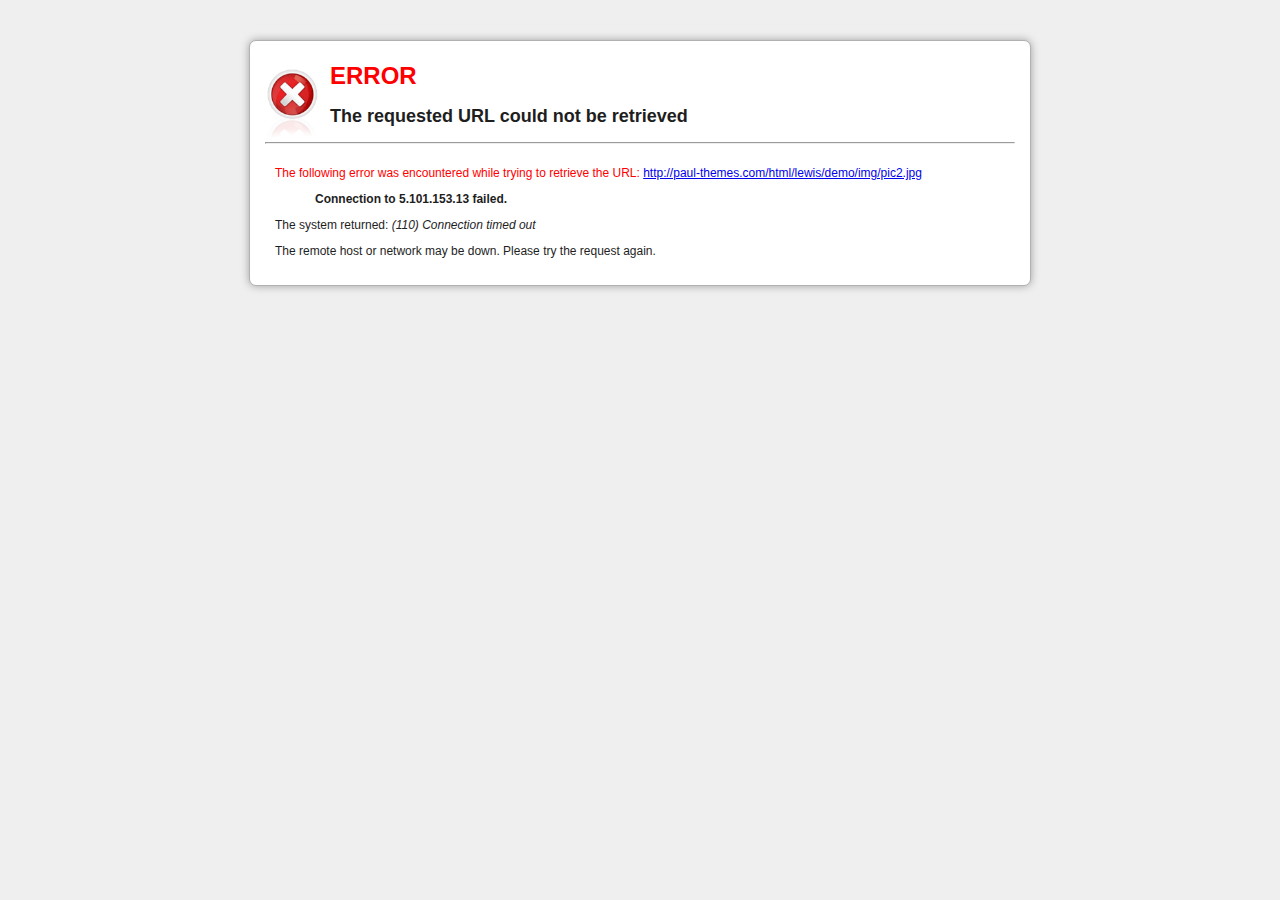
<file: assets/images/pic2.html>
<!DOCTYPE html PUBLIC "-//W3C//DTD HTML 4.01//EN" "http://www.w3.org/TR/html4/strict.dtd">
<html><head> <meta http-equiv="Content-Type" CONTENT="text/html; charset=utf-8">
<title>ERROR: The requested URL could not be retrieved</title>
<style type="text/css">
<!--  
 /*
 * Copyright (C) 1996-2016 The Squid Software Foundation and contributors
 *
 * Squid software is distributed under GPLv2+ license and includes
 * contributions from numerous individuals and organizations.
 * Please see the COPYING and CONTRIBUTORS files for details.
 */

/*
 Stylesheet for Squid Error pages
 Adapted from design by Free CSS Templates
 http://www.freecsstemplates.org
 Released for free under a Creative Commons Attribution 2.5 License
*/

/* Page basics */
* {
	font-family: verdana, sans-serif;
}

html body {
	margin: 0;
	padding: 0;
	background: #efefef;
	font-size: 12px;
	color: #1e1e1e;
}

/* Page displayed title area */
#titles {
	margin-left: 15px;
	padding: 10px;
	padding-left: 100px;
	background: url('/squid-internal-static/icons/SN.png') no-repeat left;
}

/* initial title */
#titles h1 {
	color: #000000;
}
#titles h2 {
	color: #000000;
}

/* special event: FTP success page titles */
#titles ftpsuccess {
	background-color:#00ff00;
	width:100%;
}

/* Page displayed body content area */
#content {
	padding: 10px;
	background: #ffffff;
}

/* General text */
p {
}

/* error brief description */
#error p {
}

/* some data which may have caused the problem */
#data {
}

/* the error message received from the system or other software */
#sysmsg {
}

pre {
    font-family:sans-serif;
}

/* special event: FTP / Gopher directory listing */
#dirmsg {
    font-family: courier;
    color: black;
    font-size: 10pt;
}
#dirlisting {
    margin-left: 2%;
    margin-right: 2%;
}
#dirlisting tr.entry td.icon,td.filename,td.size,td.date {
    border-bottom: groove;
}
#dirlisting td.size {
    width: 50px;
    text-align: right;
    padding-right: 5px;
}

/* horizontal lines */
hr {
	margin: 0;
}

/* page displayed footer area */
#footer {
	font-size: 9px;
	padding-left: 10px;
}
  
 body 
 :lang(fa) { direction: rtl; font-size: 100%; font-family: Tahoma, Roya, sans-serif; float: right; } 
 :lang(he) { direction: rtl; }  -->
 body
{
background-color: #ebebeb;
}

.container
{
width: 750px;
border: solid 1px #b1b1b1;
margin: 40px auto 0px auto;
background-color: #ffffff;
padding: 5px 15px 5px 15px;
border-radius: 7px;
box-shadow: 0px 0px 8px #A0A0A0;
}

h1 {color: #ff0000;}
p.redfont {color: #ff0000;}


img.blockimg
{
float: left;
margin: 5px 10px 0 0;
} 

p.footerfont
{
	color:#ffffff;
	margin: 3px 0px 3px 7px;
}

#footer
{
	background-color: #0e4883;
	width: 100%;
}
 </style>

 </head>
<body id=ERR_CONNECT_FAIL> 
   <div class="container">
   <div>
   <img border="0" src="[data-uri]" width="55" height="75" class="blockimg">
  
<h1>ERROR</h1>
<h2>The requested URL could not be retrieved</h2>
</div> <hr> 
<div id="content">  <p class="redfont">The following error was encountered while trying to retrieve the URL: <a href="http://paul-themes.com/html/lewis/demo/img/pic2.jpg">http://paul-themes.com/html/lewis/demo/img/pic2.jpg</a></p> 
 <blockquote id="error"> <p><b>Connection to 5.101.153.13 failed.</b></p> </blockquote>
 <p id="sysmsg">The system returned: <i>(110) Connection timed out</i></p>
 <p>The remote host or network may be down. Please try the request again.</p>
 <!--
 <p>Your cache administrator is <a href="mailto:webmaster?subject=CacheErrorInfo%20-%20ERR_CONNECT_FAIL&amp;body=CacheHost%3A%20localhost%0D%0AErrPage%3A%20ERR_CONNECT_FAIL%0D%0AErr%3A%20(110)%20Connection%20timed%20out%0D%0ATimeStamp%3A%20Wed,%2018%20Oct%202023%2007%3A06%3A08%20GMT%0D%0A%0D%0AClientIP%3A%20192.168.1.43%0D%0AServerIP%3A%20paul-themes.com%0D%0A%0D%0AHTTP%20Request%3A%0D%0AGET%20%2Fhtml%2Flewis%2Fdemo%2Fimg%2Fpic2.jpg%20HTTP%2F1.1%0AReferer%3A%20http%3A%2F%2Fpaul-themes.com%2Fhtml%2Flewis%2Fdemo%2Fhome-zoom.html%0D%0AConnection%3A%20keep-alive%0D%0AUser-Agent%3A%20Mozilla%2F4.5%20(compatible%3B%20HTTrack%203.0x%3B%20Windows%2098)%0D%0AAccept%3A%20text%2Fhtml,image%2Fpng,image%2Fjpeg,image%2Fpjpeg,image%2Fx-xbitmap,image%2Fsvg+xml,image%2Fgif%3Bq%3D0.9,*%2F*%3Bq%3D0.1%0D%0AAccept-Language%3A%20en,%20*%0D%0AAccept-Encoding%3A%20gzip,%20identity%3Bq%3D0.9%0D%0AHost%3A%20paul-themes.com%0D%0A%0D%0A%0D%0A">webmaster</a>.</p>  <br>
  </div>  <hr>
   <div id="footer"> 
   <p>Generated Wed, 18 Oct 2023 07:06:08 GMT by localhost (squid/3.5.25)</p>--><!-- ERR_CONNECT_FAIL --> 
   </div>  </div><!--end of container-->
   </body>
   </html>
</file>
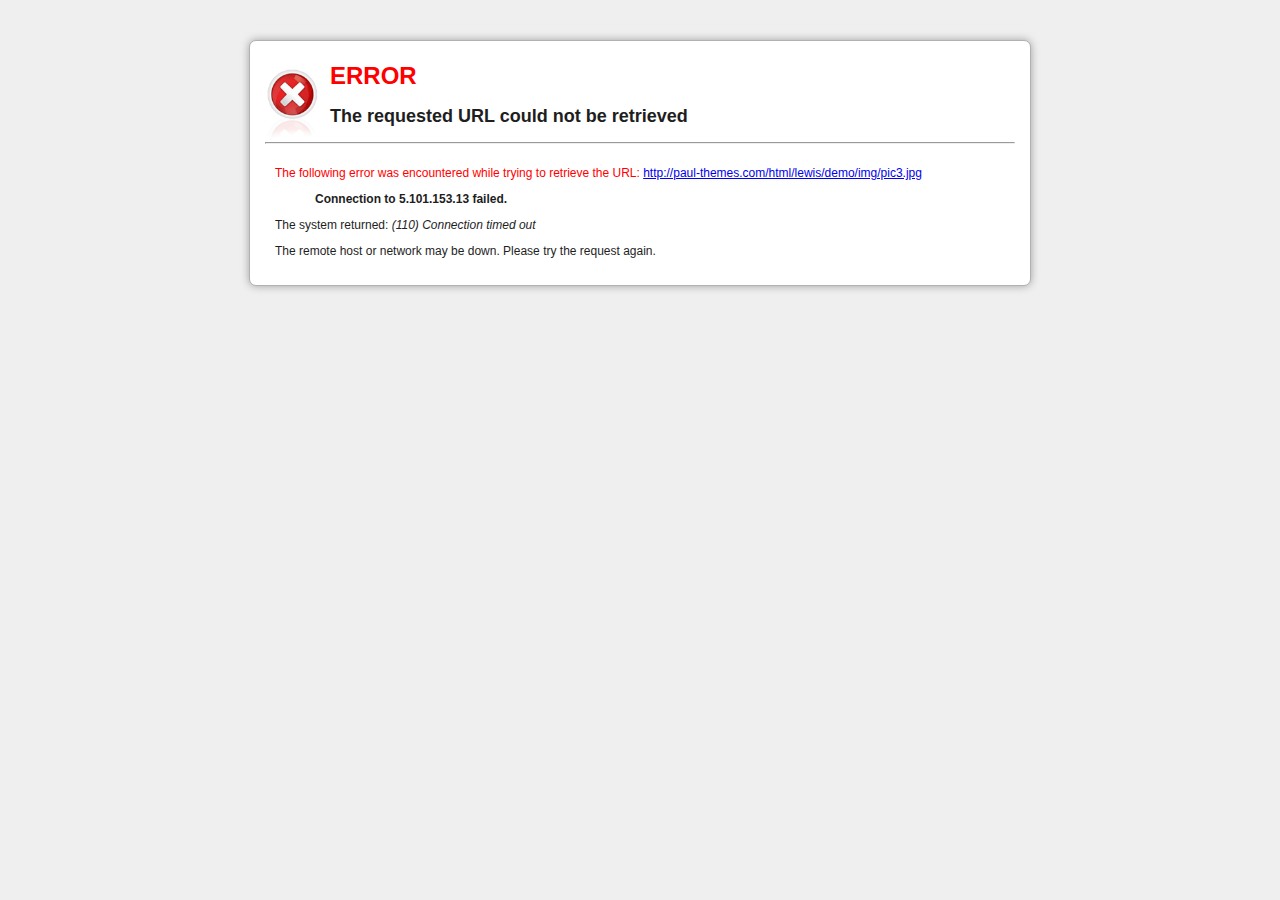
<file: assets/images/pic3.html>
<!DOCTYPE html PUBLIC "-//W3C//DTD HTML 4.01//EN" "http://www.w3.org/TR/html4/strict.dtd">
<html><head> <meta http-equiv="Content-Type" CONTENT="text/html; charset=utf-8">
<title>ERROR: The requested URL could not be retrieved</title>
<style type="text/css">
<!--  
 /*
 * Copyright (C) 1996-2016 The Squid Software Foundation and contributors
 *
 * Squid software is distributed under GPLv2+ license and includes
 * contributions from numerous individuals and organizations.
 * Please see the COPYING and CONTRIBUTORS files for details.
 */

/*
 Stylesheet for Squid Error pages
 Adapted from design by Free CSS Templates
 http://www.freecsstemplates.org
 Released for free under a Creative Commons Attribution 2.5 License
*/

/* Page basics */
* {
	font-family: verdana, sans-serif;
}

html body {
	margin: 0;
	padding: 0;
	background: #efefef;
	font-size: 12px;
	color: #1e1e1e;
}

/* Page displayed title area */
#titles {
	margin-left: 15px;
	padding: 10px;
	padding-left: 100px;
	background: url('/squid-internal-static/icons/SN.png') no-repeat left;
}

/* initial title */
#titles h1 {
	color: #000000;
}
#titles h2 {
	color: #000000;
}

/* special event: FTP success page titles */
#titles ftpsuccess {
	background-color:#00ff00;
	width:100%;
}

/* Page displayed body content area */
#content {
	padding: 10px;
	background: #ffffff;
}

/* General text */
p {
}

/* error brief description */
#error p {
}

/* some data which may have caused the problem */
#data {
}

/* the error message received from the system or other software */
#sysmsg {
}

pre {
    font-family:sans-serif;
}

/* special event: FTP / Gopher directory listing */
#dirmsg {
    font-family: courier;
    color: black;
    font-size: 10pt;
}
#dirlisting {
    margin-left: 2%;
    margin-right: 2%;
}
#dirlisting tr.entry td.icon,td.filename,td.size,td.date {
    border-bottom: groove;
}
#dirlisting td.size {
    width: 50px;
    text-align: right;
    padding-right: 5px;
}

/* horizontal lines */
hr {
	margin: 0;
}

/* page displayed footer area */
#footer {
	font-size: 9px;
	padding-left: 10px;
}
  
 body 
 :lang(fa) { direction: rtl; font-size: 100%; font-family: Tahoma, Roya, sans-serif; float: right; } 
 :lang(he) { direction: rtl; }  -->
 body
{
background-color: #ebebeb;
}

.container
{
width: 750px;
border: solid 1px #b1b1b1;
margin: 40px auto 0px auto;
background-color: #ffffff;
padding: 5px 15px 5px 15px;
border-radius: 7px;
box-shadow: 0px 0px 8px #A0A0A0;
}

h1 {color: #ff0000;}
p.redfont {color: #ff0000;}


img.blockimg
{
float: left;
margin: 5px 10px 0 0;
} 

p.footerfont
{
	color:#ffffff;
	margin: 3px 0px 3px 7px;
}

#footer
{
	background-color: #0e4883;
	width: 100%;
}
 </style>

 </head>
<body id=ERR_CONNECT_FAIL> 
   <div class="container">
   <div>
   <img border="0" src="[data-uri]" width="55" height="75" class="blockimg">
  
<h1>ERROR</h1>
<h2>The requested URL could not be retrieved</h2>
</div> <hr> 
<div id="content">  <p class="redfont">The following error was encountered while trying to retrieve the URL: <a href="http://paul-themes.com/html/lewis/demo/img/pic3.jpg">http://paul-themes.com/html/lewis/demo/img/pic3.jpg</a></p> 
 <blockquote id="error"> <p><b>Connection to 5.101.153.13 failed.</b></p> </blockquote>
 <p id="sysmsg">The system returned: <i>(110) Connection timed out</i></p>
 <p>The remote host or network may be down. Please try the request again.</p>
 <!--
 <p>Your cache administrator is <a href="mailto:webmaster?subject=CacheErrorInfo%20-%20ERR_CONNECT_FAIL&amp;body=CacheHost%3A%20localhost%0D%0AErrPage%3A%20ERR_CONNECT_FAIL%0D%0AErr%3A%20(110)%20Connection%20timed%20out%0D%0ATimeStamp%3A%20Wed,%2018%20Oct%202023%2007%3A06%3A24%20GMT%0D%0A%0D%0AClientIP%3A%20192.168.1.43%0D%0AServerIP%3A%20paul-themes.com%0D%0A%0D%0AHTTP%20Request%3A%0D%0AGET%20%2Fhtml%2Flewis%2Fdemo%2Fimg%2Fpic3.jpg%20HTTP%2F1.1%0AReferer%3A%20http%3A%2F%2Fpaul-themes.com%2Fhtml%2Flewis%2Fdemo%2Fhome-zoom.html%0D%0AConnection%3A%20keep-alive%0D%0AUser-Agent%3A%20Mozilla%2F4.5%20(compatible%3B%20HTTrack%203.0x%3B%20Windows%2098)%0D%0AAccept%3A%20text%2Fhtml,image%2Fpng,image%2Fjpeg,image%2Fpjpeg,image%2Fx-xbitmap,image%2Fsvg+xml,image%2Fgif%3Bq%3D0.9,*%2F*%3Bq%3D0.1%0D%0AAccept-Language%3A%20en,%20*%0D%0AAccept-Encoding%3A%20gzip,%20identity%3Bq%3D0.9%0D%0AHost%3A%20paul-themes.com%0D%0A%0D%0A%0D%0A">webmaster</a>.</p>  <br>
  </div>  <hr>
   <div id="footer"> 
   <p>Generated Wed, 18 Oct 2023 07:06:24 GMT by localhost (squid/3.5.25)</p>--><!-- ERR_CONNECT_FAIL --> 
   </div>  </div><!--end of container-->
   </body>
   </html>
</file>
